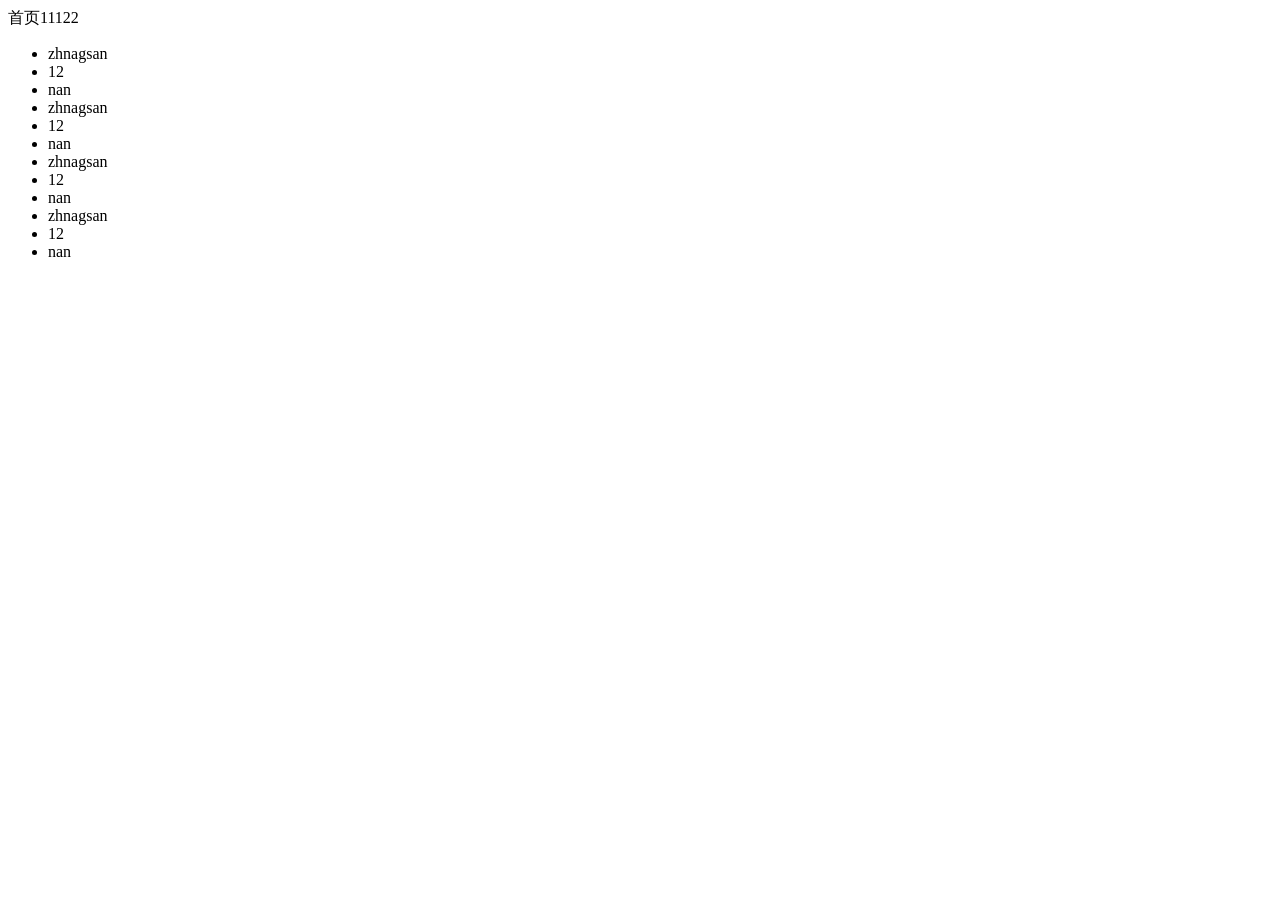
<file: application/cache/index.htm>
<!doctype html>
<html lang="en">
<head>
    <meta charset="UTF-8">
    <meta name="viewport"
          content="width=device-width, user-scalable=no, initial-scale=1.0, maximum-scale=1.0, minimum-scale=1.0">
    <meta http-equiv="X-UA-Compatible" content="ie=edge">
    <title>Document</title>
</head>
<body>
首页11122
<ul>
        <li>zhnagsan</li>
    <li>12</li>
    <li>nan</li>
        <li>zhnagsan</li>
    <li>12</li>
    <li>nan</li>
        <li>zhnagsan</li>
    <li>12</li>
    <li>nan</li>
        <li>zhnagsan</li>
    <li>12</li>
    <li>nan</li>
    </ul>
</body>
</html>
</file>
